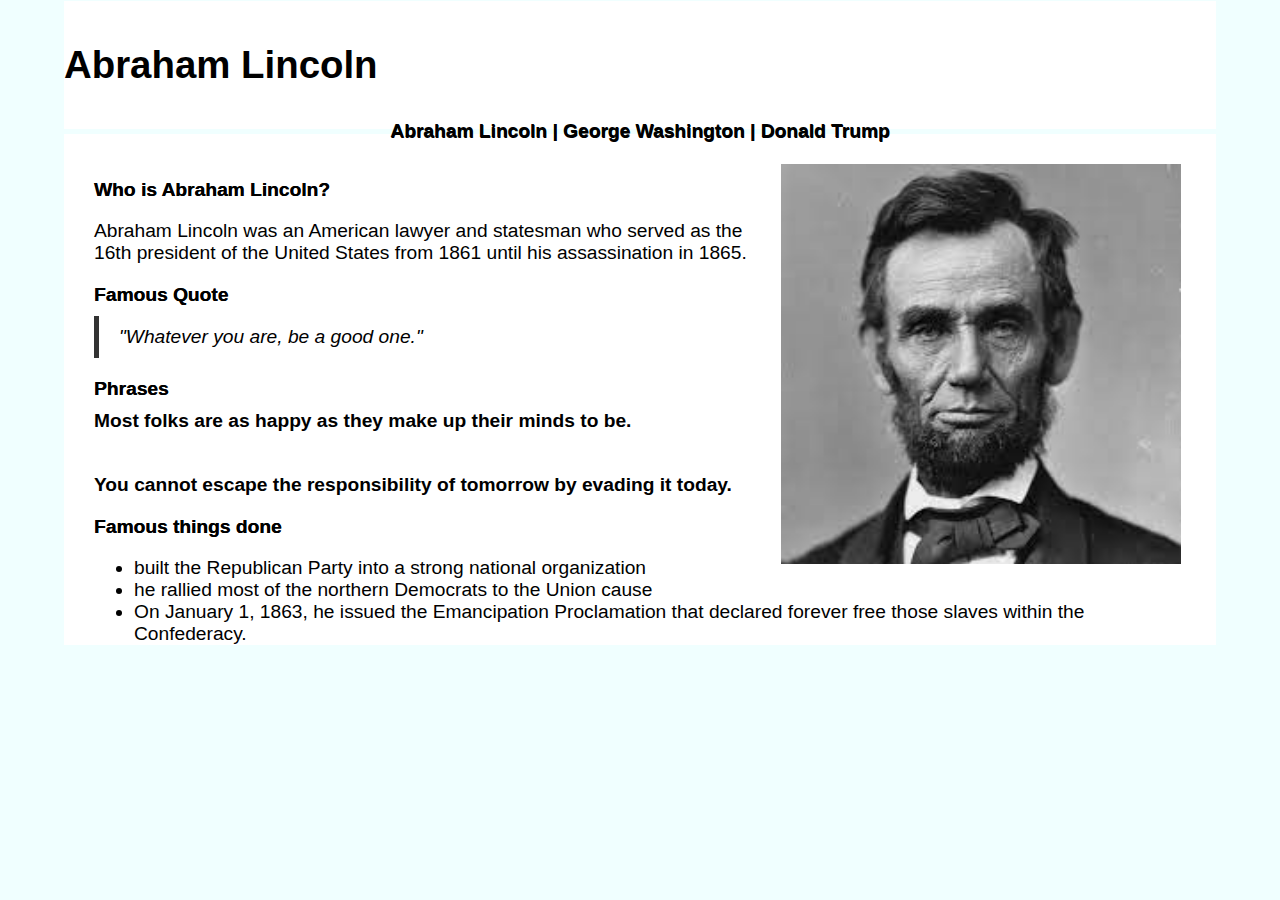
<file: index.html>
<!DOCTYPE html>
<html lang="en">
<head>
<title>Abraham Lincoln</title>
<meta charset="utf-8">
<link rel="icon" type="image/x-icon" href="favicon.png">
<link href="css.css" rel="stylesheet" />
<link href="https://fonts.googleapis.com/css2?family=Montserrat&display=swap" rel="stylesheet">
</head>
<body>
<div id="wrapper">
  <header>
    <h1>Abraham Lincoln</h1>
  </header>
  <nav>
  <h4><a href="index.html">Abraham Lincoln</a> | <a href="george.html">George Washington</a> | <a href="donald.html">Donald Trump</a></h4>
  </nav>
  <main>
  <img src="[data-uri]" height="400" width="400" align="right">
    <div>
      <h4>Who is Abraham Lincoln?</h4>
      <p>Abraham Lincoln was an American lawyer and statesman who served as the 16th president of the United States from 1861 until his assassination in 1865.</p>
    </div>
    <div>
      <h4>Famous Quote</h4>
      <blockquote>"Whatever you are, be a good one."</blockquote>
    </div>
    <div>
      <h4>Phrases</h4>
      <strong>Most folks are as happy as they make up their minds to be.</strong>
      <br>
      <strong>You cannot escape the responsibility of tomorrow by evading it today.</strong>
    </div>
    <div>
      <h4>Famous things done</h4>
      <ul>
        <li>built the Republican Party into a strong national organization</li>
        <li>he rallied most of the northern Democrats to the Union cause</li>
        <li>On January 1, 1863, he issued the Emancipation Proclamation that declared forever free those slaves within the Confederacy.</li>
      </ul>
      </main>
</div>
</body>
</html>
</file>
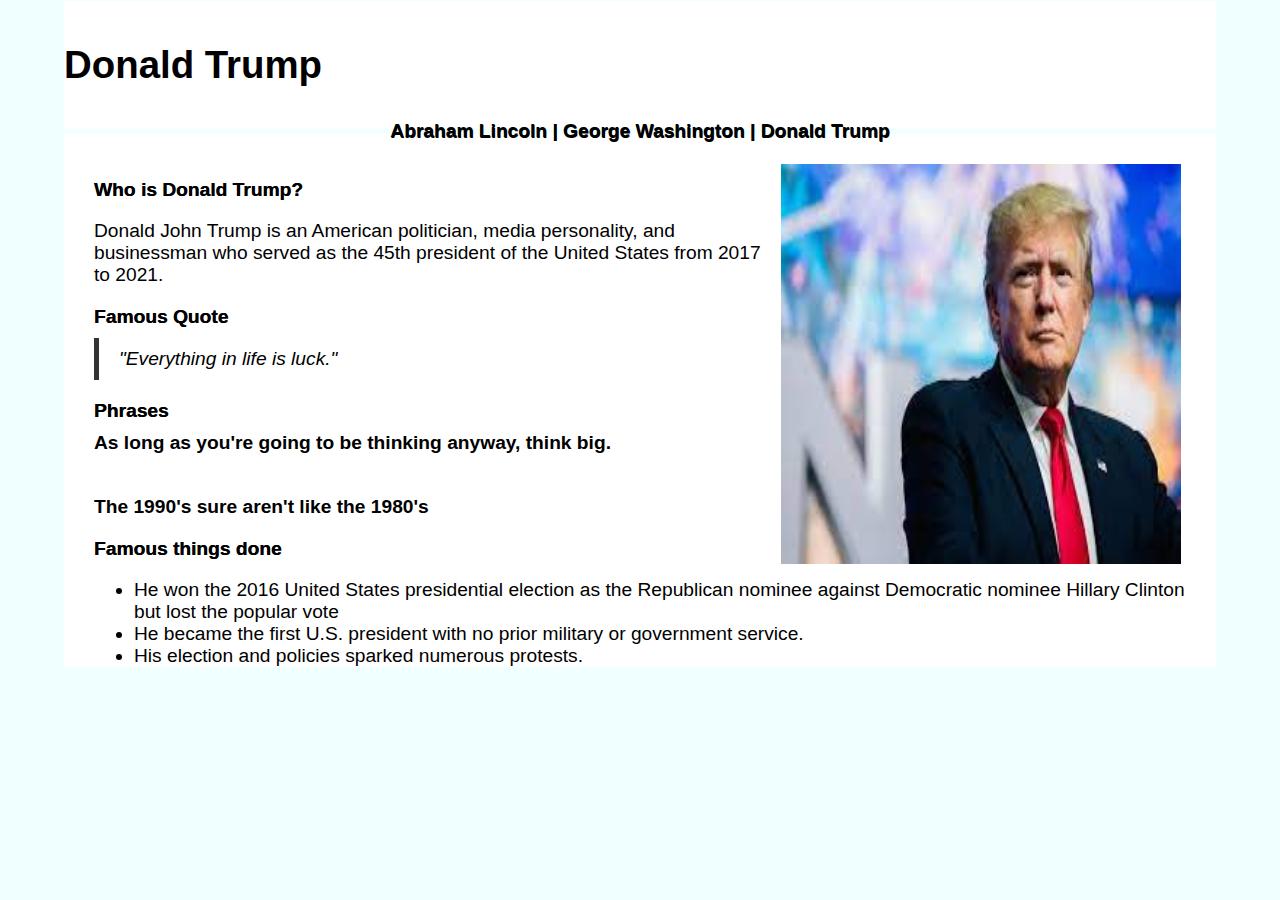
<file: donald.html>
<!DOCTYPE html>
<html lang="en">
<head>
<title>Donald Trump</title>
<meta charset="utf-8">
<link rel="icon" type="image/x-icon" href="favicon.png">
<link href="css.css" rel="stylesheet" />
<link href="https://fonts.googleapis.com/css2?family=Montserrat&display=swap" rel="stylesheet">
</head>
<body>
<div id="wrapper">
  <header>
    <h1>Donald Trump</h1>
  </header>
  <nav>
  <h4><a href="index.html">Abraham Lincoln</a> | <a href="george.html">George Washington</a> | <a href="donald.html">Donald Trump</a></h4>
  </nav>
  <main>
  <img src="[data-uri]" height="400" width="400" align="right">
    <div>
      <h4>Who is Donald Trump?</h4>
      <p>Donald John Trump is an American politician, media personality, and businessman who served as the 45th president of the United States from 2017 to 2021.</p>
    </div>
    <div>
      <h4>Famous Quote</h4>
      <blockquote>"Everything in life is luck."</blockquote>
    </div>
    <div>
      <h4>Phrases</h4>
      <strong>As long as you're going to be thinking anyway, think big.</strong>
      <br>
      <strong>The 1990's sure aren't like the 1980's</strong>
    </div>
    <div>
      <h4>Famous things done</h4>
      <ul>
        <li>He won the 2016 United States presidential election as the Republican nominee against Democratic nominee Hillary Clinton but lost the popular vote</li>
        <li> He became the first U.S. president with no prior military or government service.</li>
        <li>His election and policies sparked numerous protests.</li>
      </ul>
      </main>
</div>
</body>
</html>
</file>
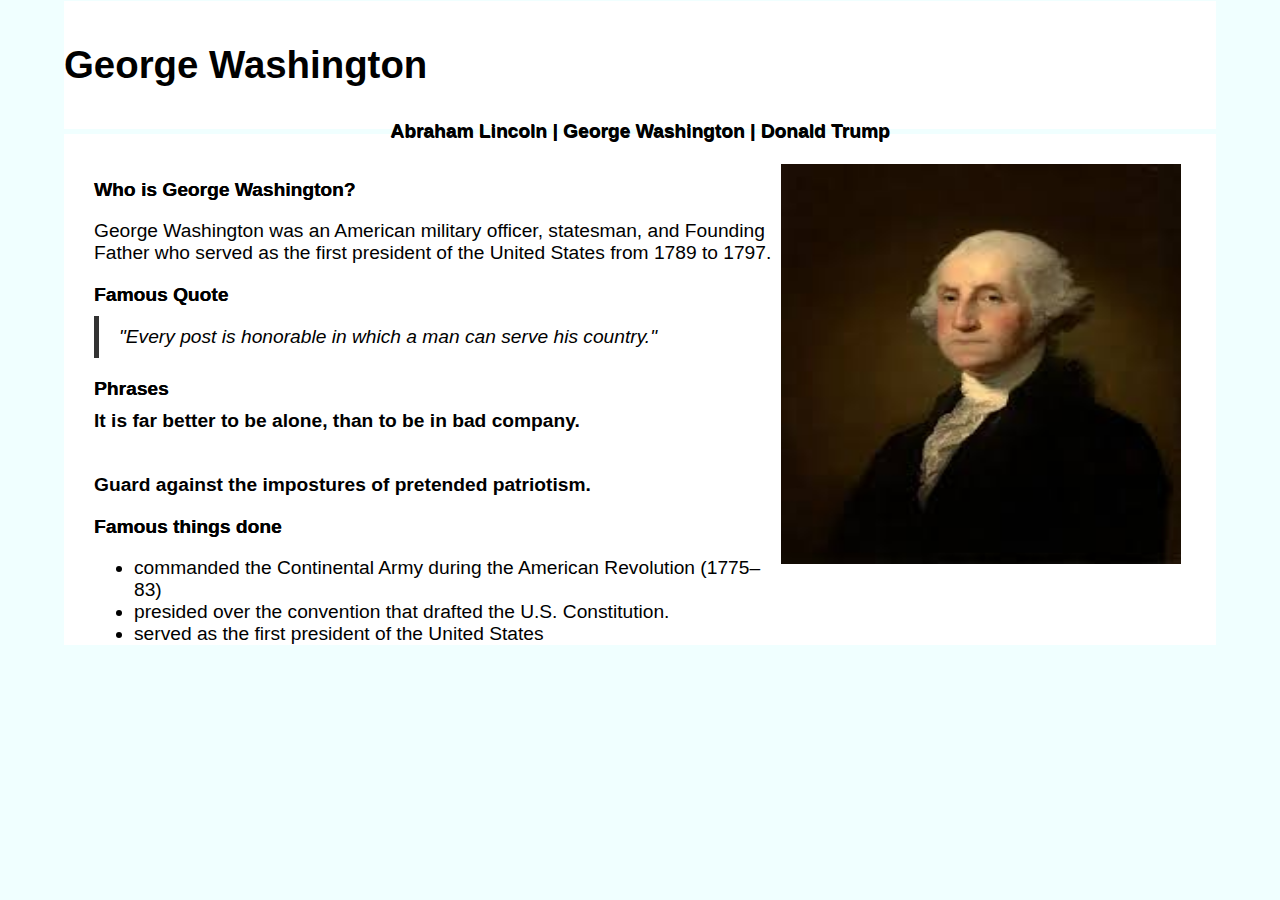
<file: george.html>
<!DOCTYPE html>
<html lang="en">
<head>
<title>George Washington</title>
<meta charset="utf-8">
<link rel="icon" type="image/x-icon" href="favicon.png">
<link href="css.css" rel="stylesheet" />
<link href="https://fonts.googleapis.com/css2?family=Montserrat&display=swap" rel="stylesheet">
</head>
<body>
<div id="wrapper">
  <header>
    <h1>George Washington</h1>
  </header>
  <nav>
  <h4><a href="index.html">Abraham Lincoln</a> | <a href="george.html">George Washington</a> | <a href="donald.html">Donald Trump</a></h4>
  </nav>
  <main>
  <img src="[data-uri]" height="400" width="400" align="right">
    <div>
      <h4>Who is George Washington?</h4>
      <p>George Washington was an American military officer, statesman, and Founding Father who served as the first president of the United States from 1789 to 1797.</p>
    </div>
    <div>
      <h4>Famous Quote</h4>
      <blockquote>"Every post is honorable in which a man can serve his country."</blockquote>
    </div>
    <div>
      <h4>Phrases</h4>
      <strong>It is far better to be alone, than to be in bad company.</strong>
      <br>
      <strong>Guard against the impostures of pretended patriotism.</strong>
    </div>
    <div>
      <h4>Famous things done</h4>
      <ul>
        <li>commanded the Continental Army during the American Revolution (1775–83)</li>
        <li>presided over the convention that drafted the U.S. Constitution.</li>
        <li>served as the first president of the United States</li>
      </ul>
      </main>
</div>
</body>
</html>
</file>
<file: css.css>
body {
    font-family: sans-serif;
    margin: 0;
    padding: 0;
    background-color: azure;
    font-size: 1.2em;
  }


#wrapper {
    margin-left: auto;
    margin-right: auto;
    width: 90%;
    background-color: white;
}

header {
  background-image: url(https://i.insider.com/60f3fa407b0ec5001800aa98?width=1200&format=jpeg);
  background-position: center;
  background-repeat: no-repeat;
  background-size: cover;
  border-top: solid 0.5px azure;
  color: black;
  }
 
h1 {
    line-height: 200%;
    font-family: 'Montserrrat', sans-serif;
    text-align: center left;
    color: black;
  }

nav {
  font-weight: bold;
  text-align: center;
  background-color: azure;
  line-height: 25%;
  border: black;
  }

a {
    color: black;
    text-decoration: none;
    text-shadow: .5px .5px black;
  }
  
main {
    padding-left: 30px;
    padding-right: 30px;
    padding-top: 15px;
  }
  
h4 {
    margin-top: 20px;
    margin-bottom: 10px;
    font-weight: 900;
    text-shadow: .25px .25px black;
  }
  
blockquote {
    font-style: italic;
    margin: 0;
    padding: 10px 20px;
    border-left: 5px solid #333;
  }
  
strong {
    display: block;
    margin-bottom: 20px;
  }

  img {
    padding: 5px;
  }
</file>
